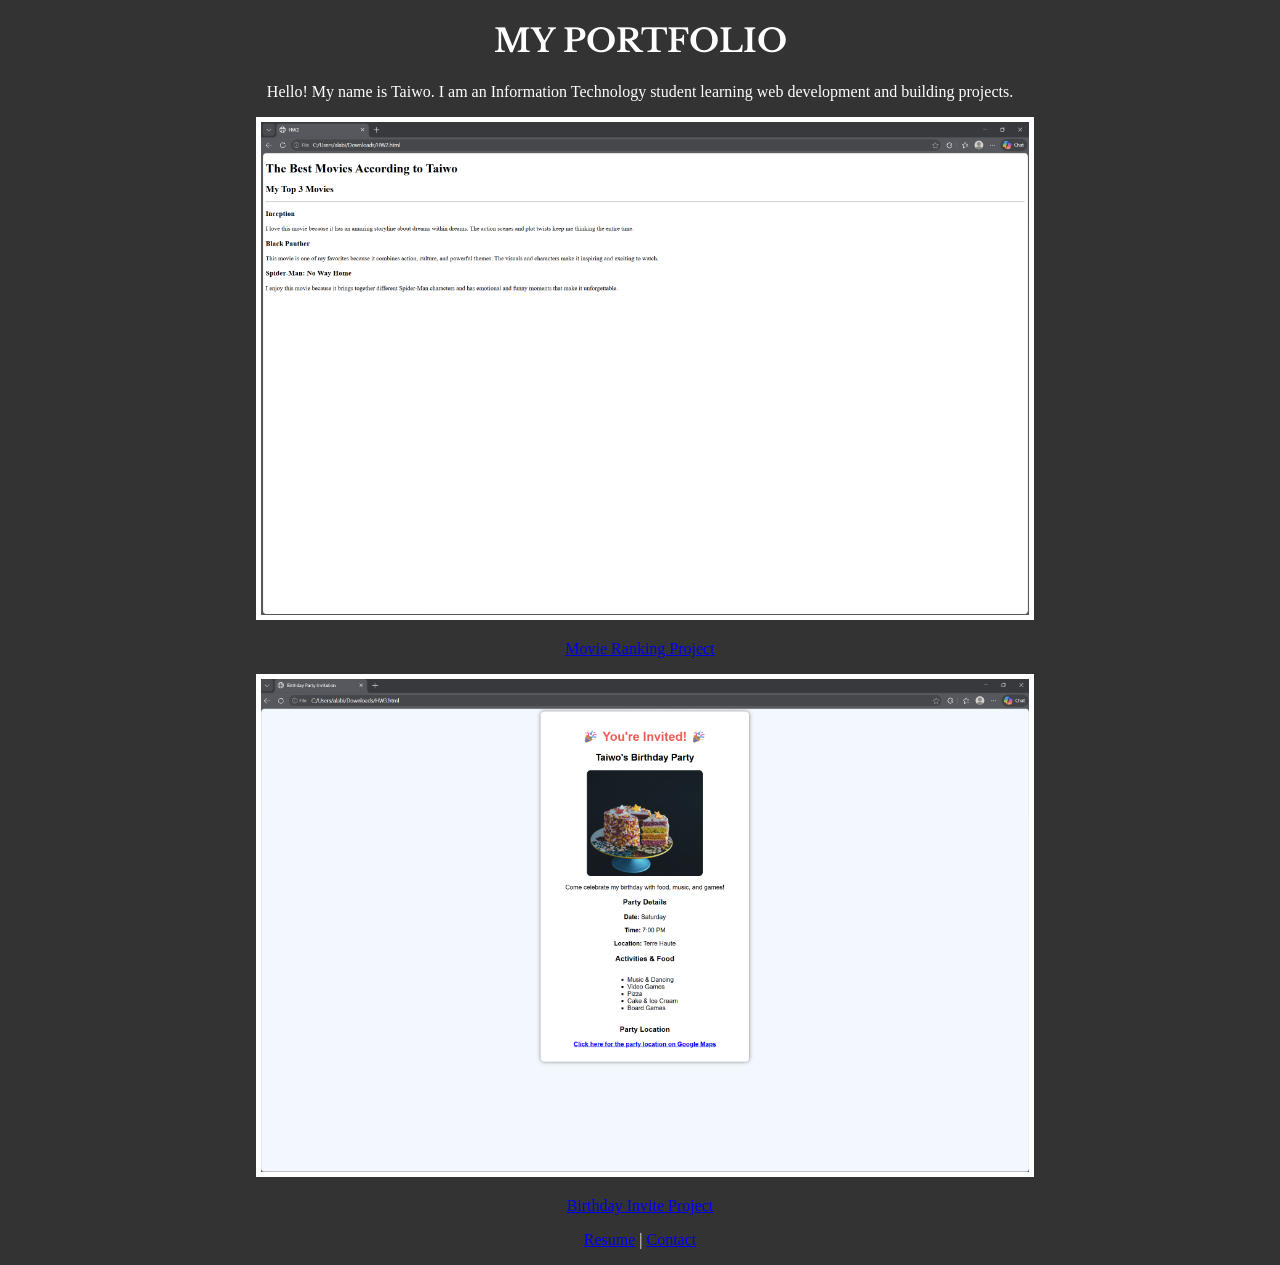
<file: index.html>
<!DOCTYPE html>
<html lang="en">

<head>
    <meta charset="UTF-8">
    <title>My Portfolio</title>

    <!-- Google Font -->
    <link href="https://fonts.googleapis.com/css2?family=Libre+Baskerville&display=swap" rel="stylesheet">

    <!-- CSS File -->
    <link rel="stylesheet" href="styles.css">
</head>

<body>

<div>

    <h1>My Portfolio</h1>

    <p>
        Hello! My name is Taiwo. I am an Information Technology student learning web development
        and building projects.
    </p>

    <!-- Project 1 -->
    <img src="movie-ranking.png" alt="Movie Ranking Project">

    <p>
        <a href="HW2.html">Movie Ranking Project</a>
    </p>

    <!-- Project 2 -->
    <img src="birthday-invite.png" alt="Birthday Invite Project">

    <p>
        <a href="HW3.html">Birthday Invite Project</a>
    </p>

    <p>
        <a href="resume.html">Resume</a> |
        <a href="contact.html">Contact</a>
    </p>

</div>

</body>

</html>
</file>
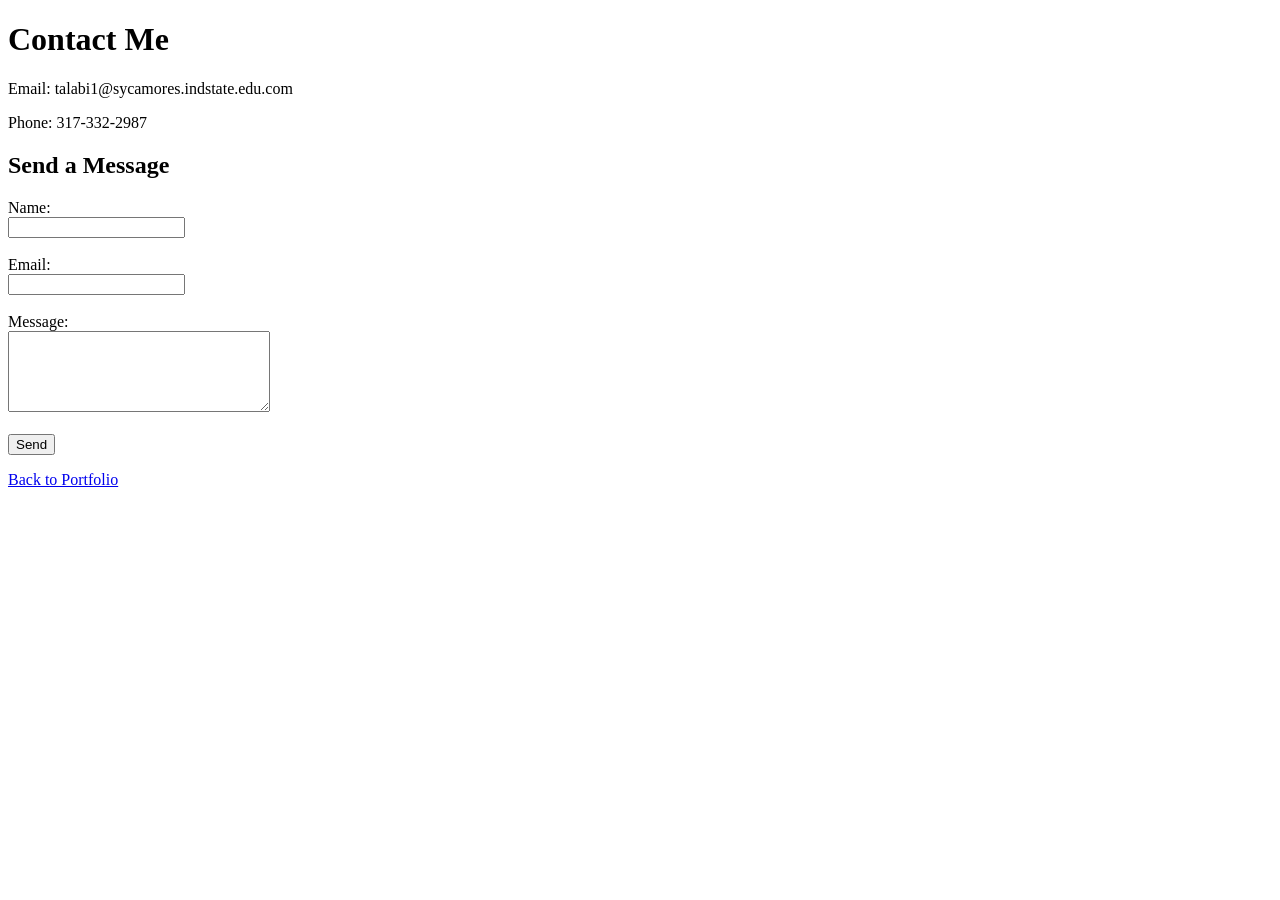
<file: contact.html>
<!DOCTYPE html>
<html lang="en">

<head>
    <meta charset="UTF-8">
    <title>Contact Me</title>
</head>

<body>

    <h1>Contact Me</h1>

    <p>Email: talabi1@sycamores.indstate.edu.com</p>
    <p>Phone: 317-332-2987</p>

    <h2>Send a Message</h2>

    <form>
        <label>Name:</label><br>
        <input type="text" name="name"><br><br>

        <label>Email:</label><br>
        <input type="email" name="email"><br><br>

        <label>Message:</label><br>
        <textarea name="message" rows="5" cols="30"></textarea><br><br>

        <button type="submit">Send</button>
    </form>

    <p>
        <a href="portfolio.html">Back to Portfolio</a>
    </p>

</body>

</html>
</file>
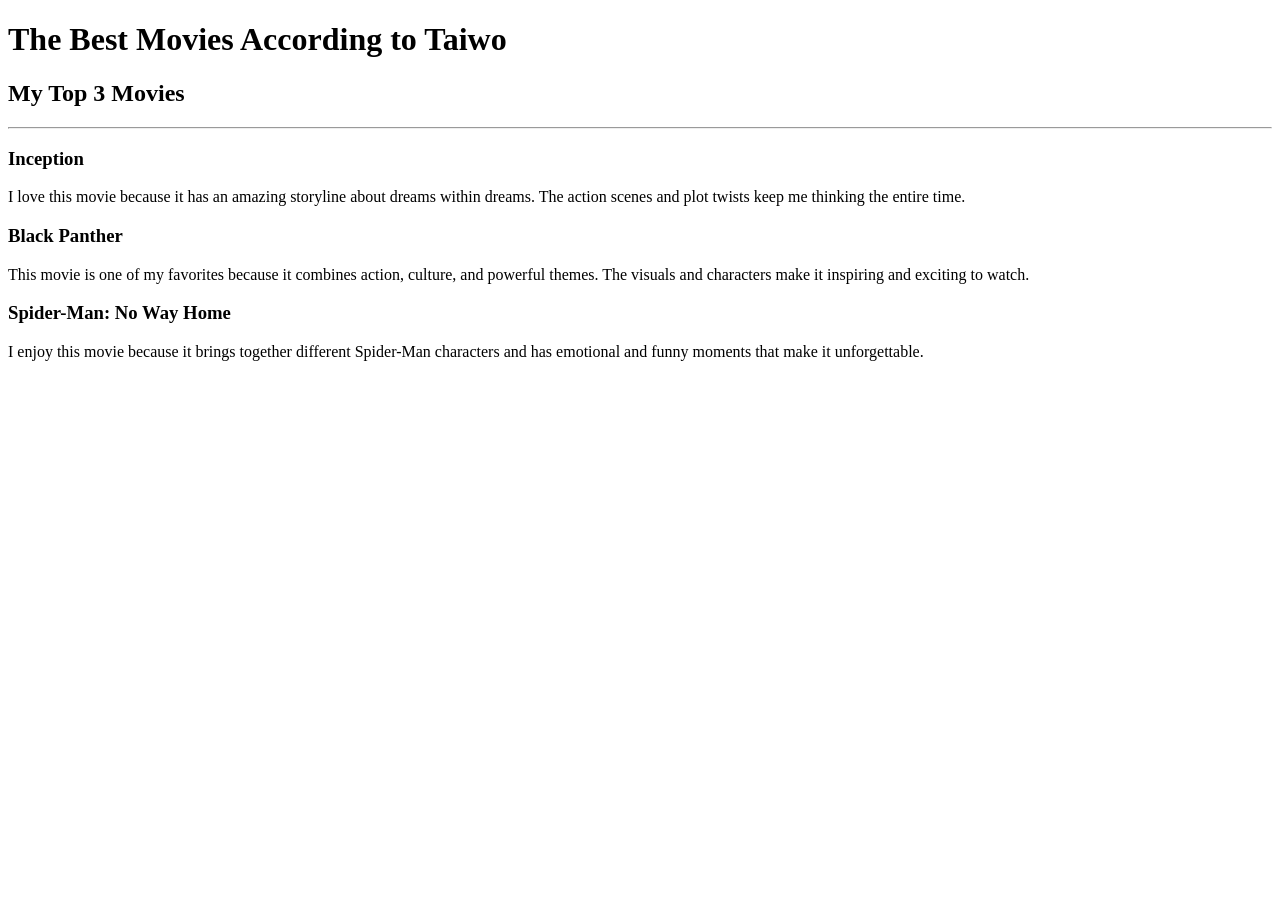
<file: HW2.html>
<!DOCTYPE html>
<html>
<head>
    <title>HW2</title>
</head>
<body>

    <h1>The Best Movies According to Taiwo</h1>

    <h2>My Top 3 Movies</h2>
    <hr>

    <h3>Inception</h3>
    <p>
        I love this movie because it has an amazing storyline about dreams within dreams.
        The action scenes and plot twists keep me thinking the entire time.
    </p>

    <h3>Black Panther</h3>
    <p>
        This movie is one of my favorites because it combines action, culture, and powerful themes.
        The visuals and characters make it inspiring and exciting to watch.
    </p>

    <h3>Spider-Man: No Way Home</h3>
    <p>
        I enjoy this movie because it brings together different Spider-Man characters
        and has emotional and funny moments that make it unforgettable.
    </p>

</body>
</html>
</file>
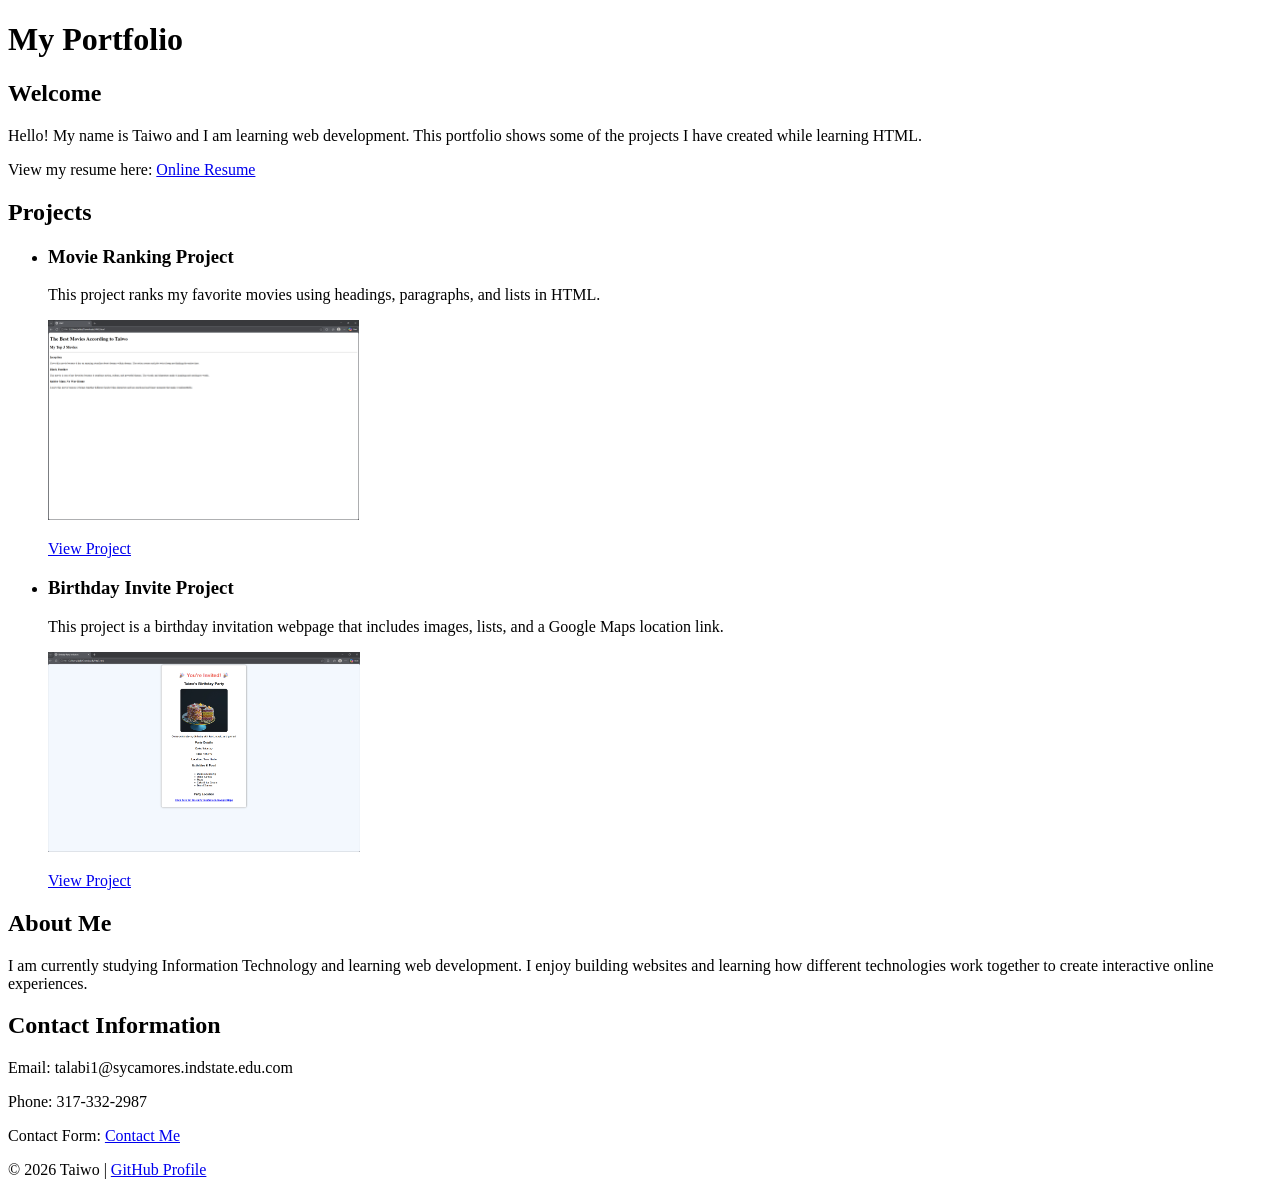
<file: portfolio.html>
<!DOCTYPE html>
<html lang="en">

<head>
    <meta charset="UTF-8">
    <title>My Portfolio</title>
</head>

<body>

    <h1>My Portfolio</h1>

    <!-- Welcome Section -->
    <h2>Welcome</h2>
    <p>
        Hello! My name is Taiwo and I am learning web development. This portfolio shows some of the
        projects I have created while learning HTML.
    </p>

    <p>
        View my resume here:
        <a href="resume.html">Online Resume</a>
    </p>

    <!-- Projects Section -->
    <h2>Projects</h2>

    <ul>

        <li>
            <h3>Movie Ranking Project</h3>
            <p>
                This project ranks my favorite movies using headings, paragraphs, and lists in HTML.
            </p>

            <img src="movie-ranking.png" height="200">


            <p>
                <a href="HW2.html">View Project</a>
            </p>
        </li>

        <li>
            <h3>Birthday Invite Project</h3>
            <p>
                This project is a birthday invitation webpage that includes images, lists,
                and a Google Maps location link.
            </p>

            <img src="birthday-invite.png" height="200">

            <p>
                <a href="HW3.html">View Project</a>
            </p>
        </li>

    </ul>

    <!-- About Me Section -->
    <h2>About Me</h2>
    <p>
        I am currently studying Information Technology and learning web development.
        I enjoy building websites and learning how different technologies work together
        to create interactive online experiences.
    </p>

    <!-- Contact Section -->
    <h2>Contact Information</h2>
    <p>Email: talabi1@sycamores.indstate.edu.com</p>
    <p>Phone: 317-332-2987</p>
    <p>
        Contact Form:
        <a href="contact.html">Contact Me</a>
    </p>

    <!-- Footer -->
    <footer>
        <p>© 2026 Taiwo | 
        <a href="https://github.com/dev-taiwo">GitHub Profile</a></p>
    </footer>

</body>

</html>
</file>
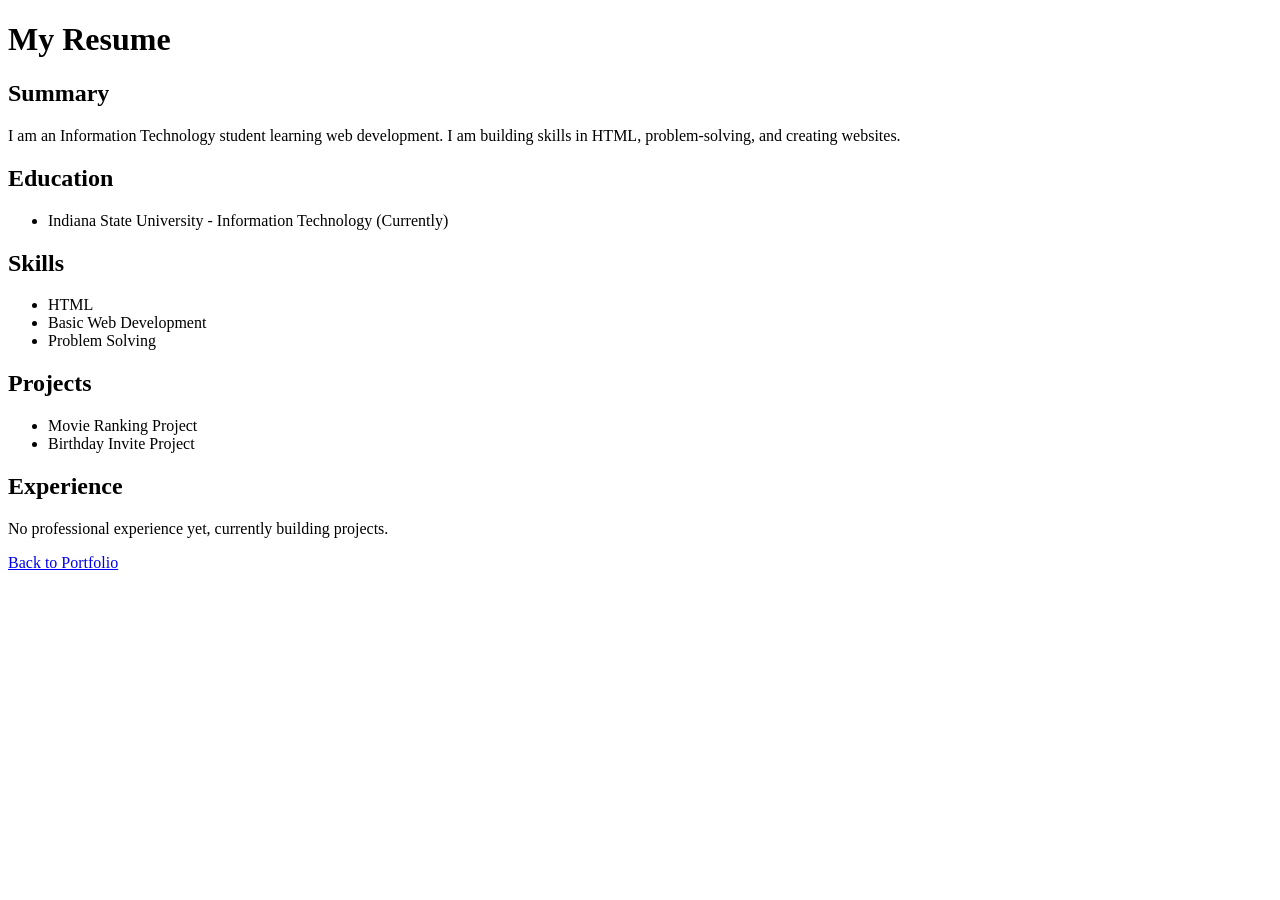
<file: resume.html>
<!DOCTYPE html>
<html lang="en">

<head>
    <meta charset="UTF-8">
    <title>My Resume</title>
</head>

<body>

    <h1>My Resume</h1>

    <h2>Summary</h2>
    <p>
        I am an Information Technology student learning web development.
        I am building skills in HTML, problem-solving, and creating websites.
    </p>

    <h2>Education</h2>
    <ul>
        <li>Indiana State University - Information Technology (Currently) </li>
    </ul>

    <h2>Skills</h2>
    <ul>
        <li>HTML</li>
        <li>Basic Web Development</li>
        <li>Problem Solving</li>
    </ul>

    <h2>Projects</h2>
    <ul>
        <li>Movie Ranking Project</li>
        <li>Birthday Invite Project</li>
    </ul>

    <h2>Experience</h2>
    <p>No professional experience yet, currently building projects.</p>

    <p>
        <a href="portfolio.html">Back to Portfolio</a>
    </p>

</body>

</html>
</file>
<file: styles.css>
body {
    background-color: #333333;
    text-align: center;
    color: white;
    margin: 0;
}

div {
    width: 60%;
    margin-left: 20%;
}

h1 {
    font-family: 'Libre Baskerville', serif;
    text-transform: uppercase;
    color: white;
}

img {
    width: 100%;
    border: 5px solid white;
}
</file>
